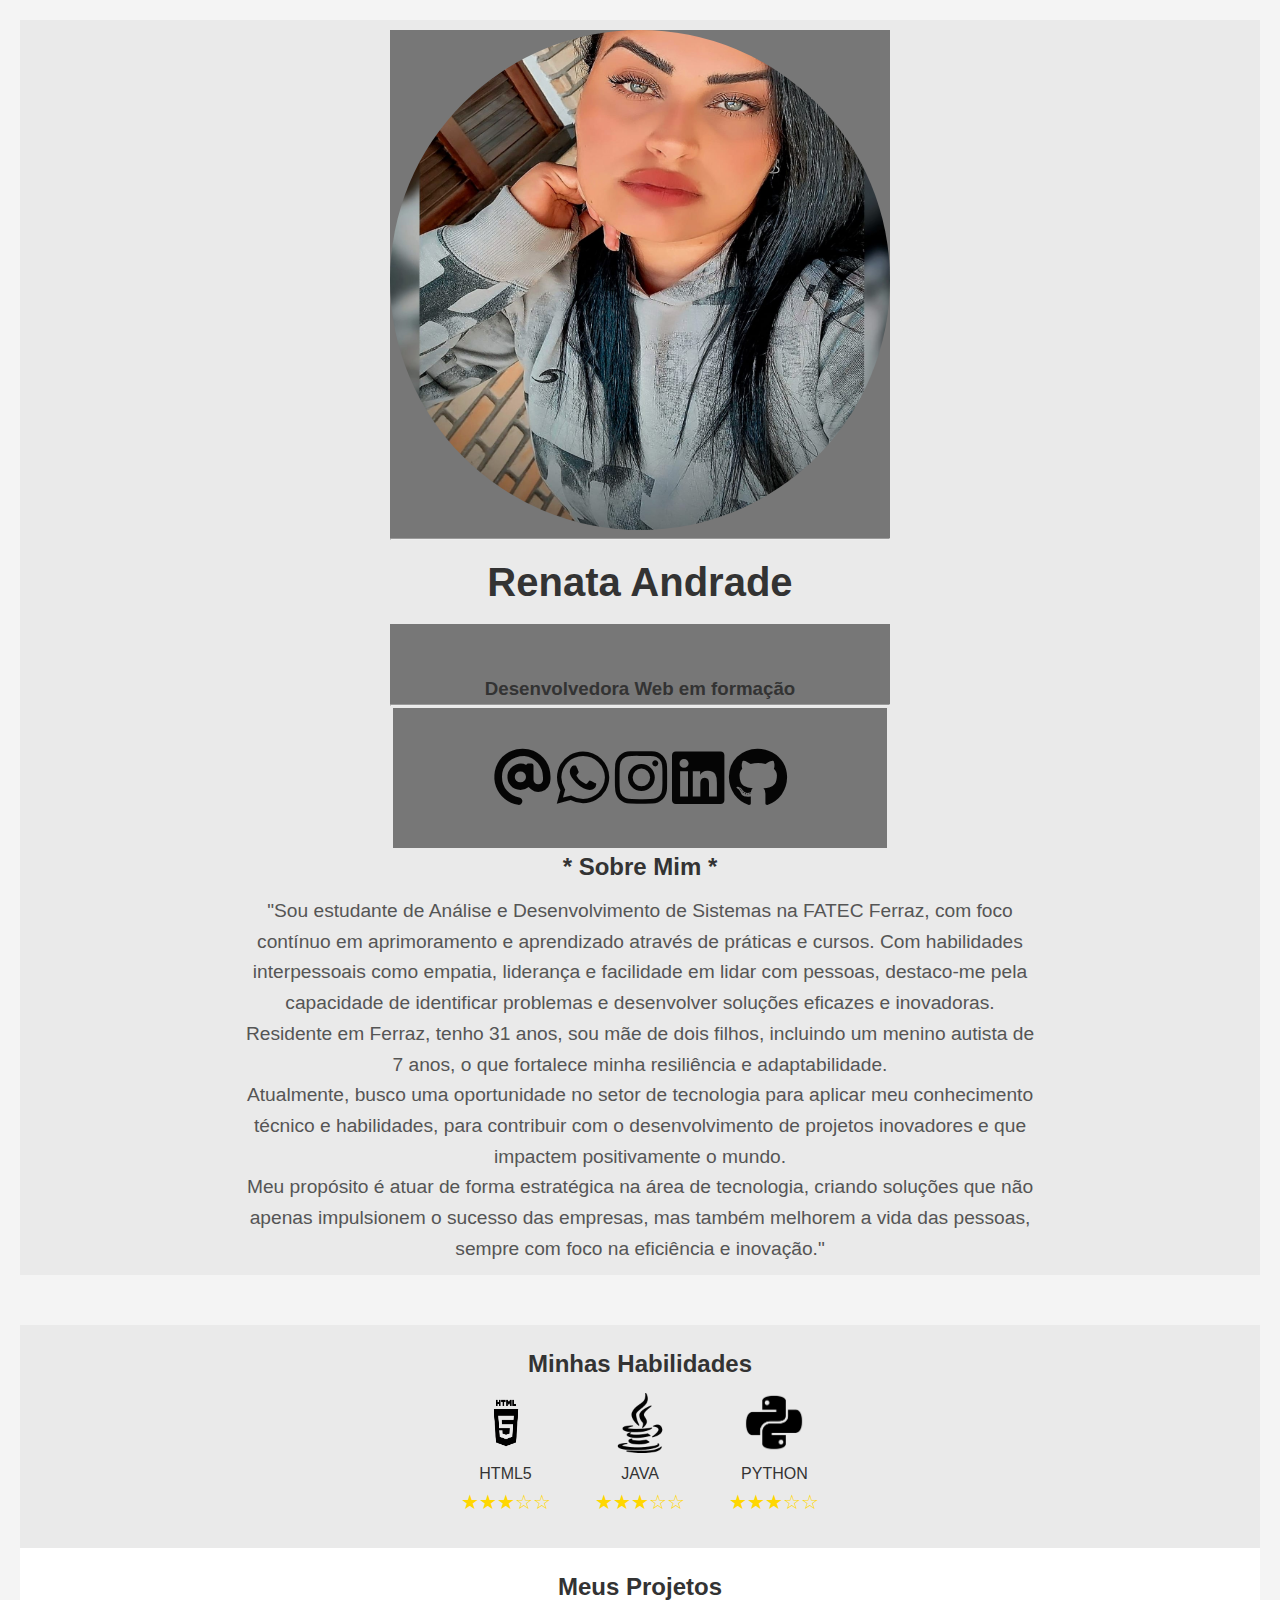
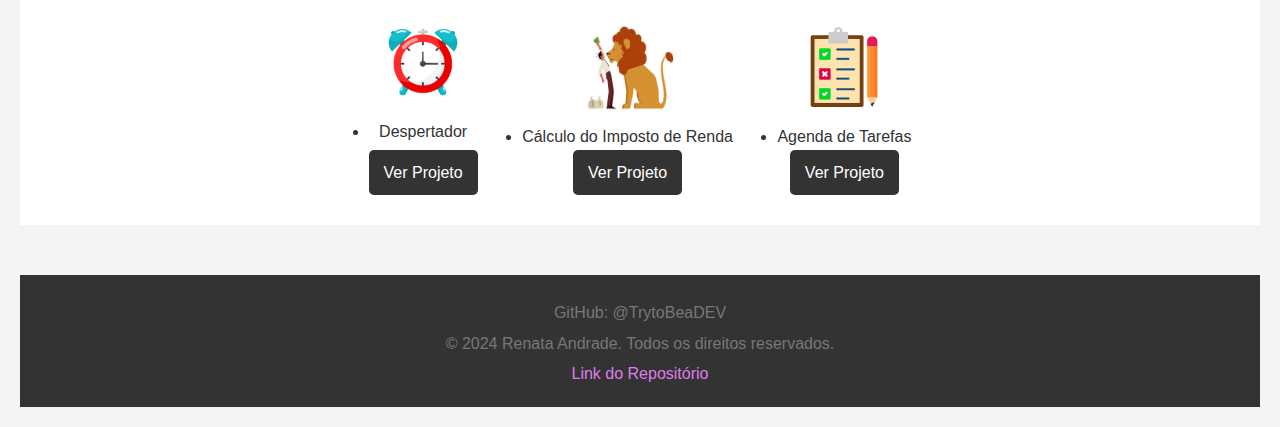
<file: index.html>
<!DOCTYPE html>
<html lang="pt-BR">
<head>
    <meta charset="UTF-8">
    <meta name="viewport" content="width=device-width, initial-scale=1.0">
    <title>Portfólio - Renata Andrade</title>
    <link rel="stylesheet"href="https://cdnjs.cloudflare.com/ajax/libs/font-awesome/6.0.0-beta3/css/all.min.css">
    <style>@import url(style.css);</style>
</head>
<body>
    <!-- Apresentação Pessoal -->
    <header>
        <section>
            <div class="perfil">
            <img src="img/perfil.jpg" alt="Sua Foto de Perfil" class="foto-perfil">
            <hr>
            <header><h1><strong>Renata Andrade</strong></h1></header>
            <h3 class="subtitle">Desenvolvedora Web em formação</h3>
            <hr>
        </section>
        <section class="contatos">
            <div>
                <a href="mailto:renathaandrade@gmail.com"><i class="fa-solid fa-at " style="color: #050505;font-size:60px"></i></a>
                <a href="https://wa.me/qr/6PPO6Y7O7LHQA1"><i class="fa-brands fa-whatsapp" style="color: #050505; font-size:60px"></i></a>
                <a href="https://www.instagram.com/renathaa93?igsh=MWcwcWpweDF3c3JhOA=="><i class="fa-brands fa-instagram" style="font-size: 60px; color:#050505"></i></a>
                <a href="https://www.linkedin.com/in/renata-andrade-16620a28b?utm_source=share&utm_campaign=share_via&utm_content=profile&utm_medium=android_app"><i class="fa-brands fa-linkedin" style="font-size: 60px; color:#050505"></i></a>
                <a href="https://github.com/TrytoBeaDEV"><i class="fa-brands fa-github" style="font-size: 60px; color:#050505"></i></a>                
            </div>
                
        </section>
        
        <section class="sobre">
            
            <h2>* Sobre Mim *</h2>
            <p>
                "Sou estudante de Análise e Desenvolvimento de Sistemas na FATEC Ferraz, com foco contínuo em aprimoramento e aprendizado através de práticas e cursos. Com habilidades interpessoais como empatia, liderança e facilidade em lidar com pessoas, destaco-me pela capacidade de identificar problemas e desenvolver soluções eficazes e inovadoras.
                <br>
                Residente em Ferraz, tenho 31 anos, sou mãe de dois filhos, incluindo um menino autista de 7 anos, o que fortalece minha resiliência e adaptabilidade.
                <br> Atualmente, busco uma oportunidade no setor de tecnologia para aplicar meu conhecimento técnico e habilidades, para contribuir com o desenvolvimento de projetos inovadores e que impactem positivamente o mundo.
                <br>
                Meu propósito é atuar de forma estratégica na área de tecnologia, criando soluções que não apenas impulsionem o sucesso das empresas, mas também melhorem a vida das pessoas, sempre com foco na eficiência e inovação."
                </p>
        </section>
    </header>

    <!--Habilidades -->
    <section class="habilidades">
        <h2>Minhas Habilidades</h2>
        <div class="habilidade">
            <img src="img/html.png" alt="HTML5" class="h">
            <p>HTML5</p>
            <div class="estrelas">★★★☆☆</div>
        </div>
        <div class="habilidade">
            <img src="img/java.png" alt="JAVA" class="j">
            <p>JAVA</p>
            <div class="estrelas">★★★☆☆</div>
        </div>
        <div class="habilidade">
            <img src="img/python.png" alt="PYTHON" class="p">
            <p>PYTHON</p>
            <div class="estrelas">★★★☆☆</div>
        </div>
    </section>

    <!-- Projetos -->
    <section class="projetos">
        <h2>Meus Projetos</h2>
        <div class="projeto">
            <ul><img src="img/alarm.webp" alt="Despertador">
                <li>Despertador</li><h3></h3>
                <a href="https://github.com/TrytoBeaDEV/Alarme.java.git">Ver Projeto</a>
        </div>
        <div class="imposto">
            <img src="img/imposto.png" alt="imposto">
                <li>Cálculo do Imposto de Renda</li><h3></h3>
                <a href="https://github.com/TrytoBeaDEV/recupera-ao/blob/main/src/CalculoIRPF.java">Ver Projeto</a>
        </div>
        <div class="agenda">
            <img src="img/agend.png" alt="Agenda de Tarefas">
                <li>Agenda de Tarefas</li><h3></h3>
                <a href="https://github.com/TrytoBeaDEV/AgendaTarefas.git">Ver Projeto</a>
        </div>
            </ul>
    </section>

    <!-- Footer -->
    <footer>
        <p><Email:<a href="mailto:renathaandrade@gmail.com"></a></p>
        <p>GitHub:<a href="https://github.com/TrytoBeaDEV"></a> @TrytoBeaDEV</p>
        <p>&copy; 2024 Renata Andrade. Todos os direitos reservados.</p>
        <a href="https://github.com/TrytoBeaDEV/-Portif-lio-Renata-Andrade.git">Link do Repositório</a>
    </footer>
</body>
</html>
</file>
